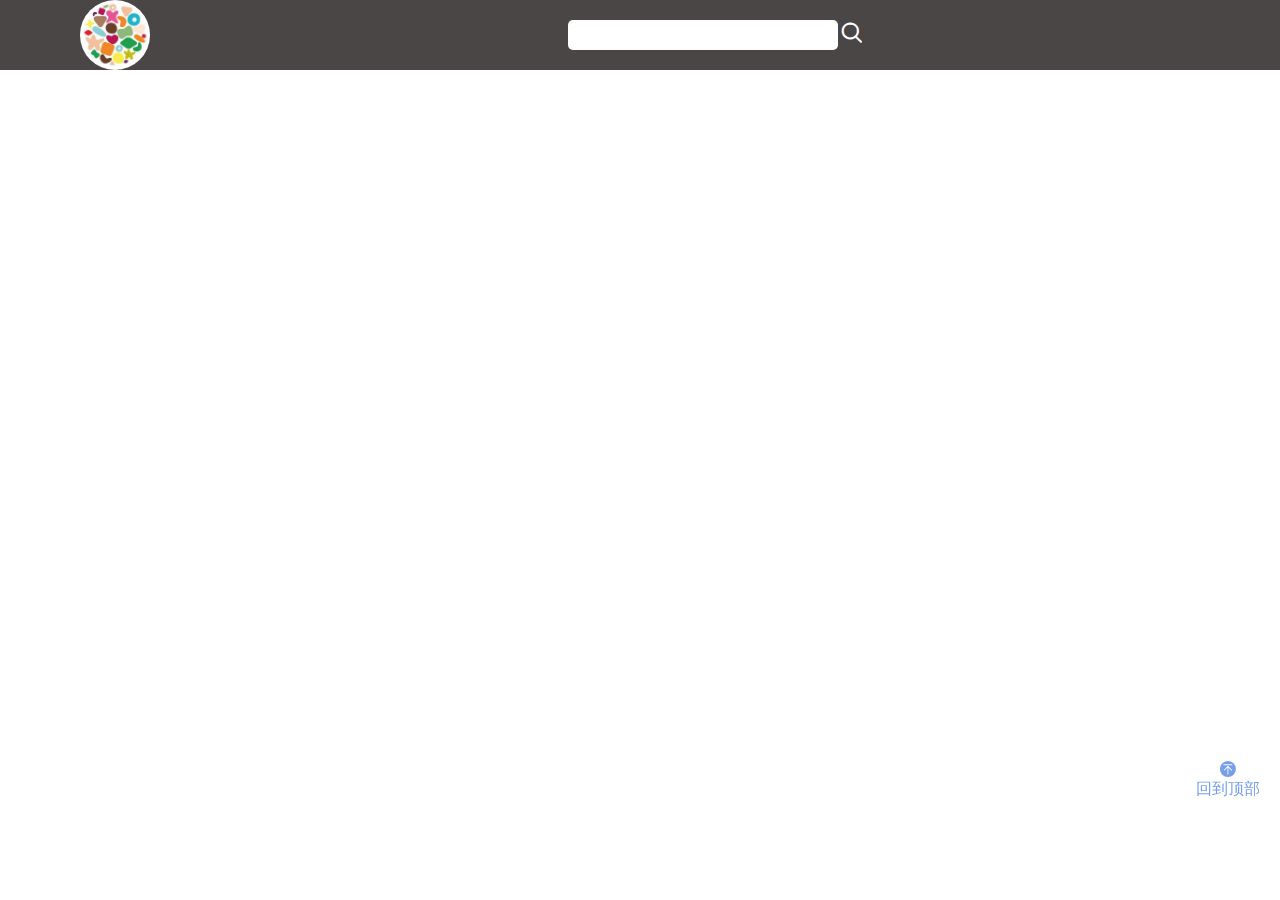
<file: client/index.html>
<!DOCTYPE html>
<html lang="en">
<head>
  <link type="text/css" rel="stylesheet" href="./styles/index.css">
  <meta charset="UTF-8">
  <meta name="referrer" content="no-referrer" />
  <meta name="viewport" content="width=device-width, initial-scale=1.0" />
  <meta http-equiv="X-UA-Compatible" content="ie=edge" />
  <title>TW-Movie-Theater</title>
  <link rel="stylesheet" href="./styles/index.css">
  <link rel="stylesheet" href="./styles/iconfont.css">
</head>
<body>
  <div class="nav">
    <a name="top"></a>
    <a href="index.html">
      <img src="./img/logo.jpg" alt="logo" class="logo" id="top">
    </a>
    <div class="search">
      <input type="text" class="search-box">
      <span class="iconfont icon-sousuo" onclick="searchByKeywords()"></span>
    </div>
  </div>
  <div class="movies-stage">
    <div class="nav-list-div">
      <ul class="type-list">
      </ul>
    </div>
    <div class="movie-list-div">
      <table class="movie-list">
      </table>
    </div>
    </div>
  </div>
  <a href="#top" class="return-top">
    <span class="iconfont icon-huidaodingbu"></span>
    <p>回到顶部</p>
  </a>
</body>
<script src="./scripts/ajax.js"></script>
<script src="./scripts/index.js"></script>
</html>
</file>
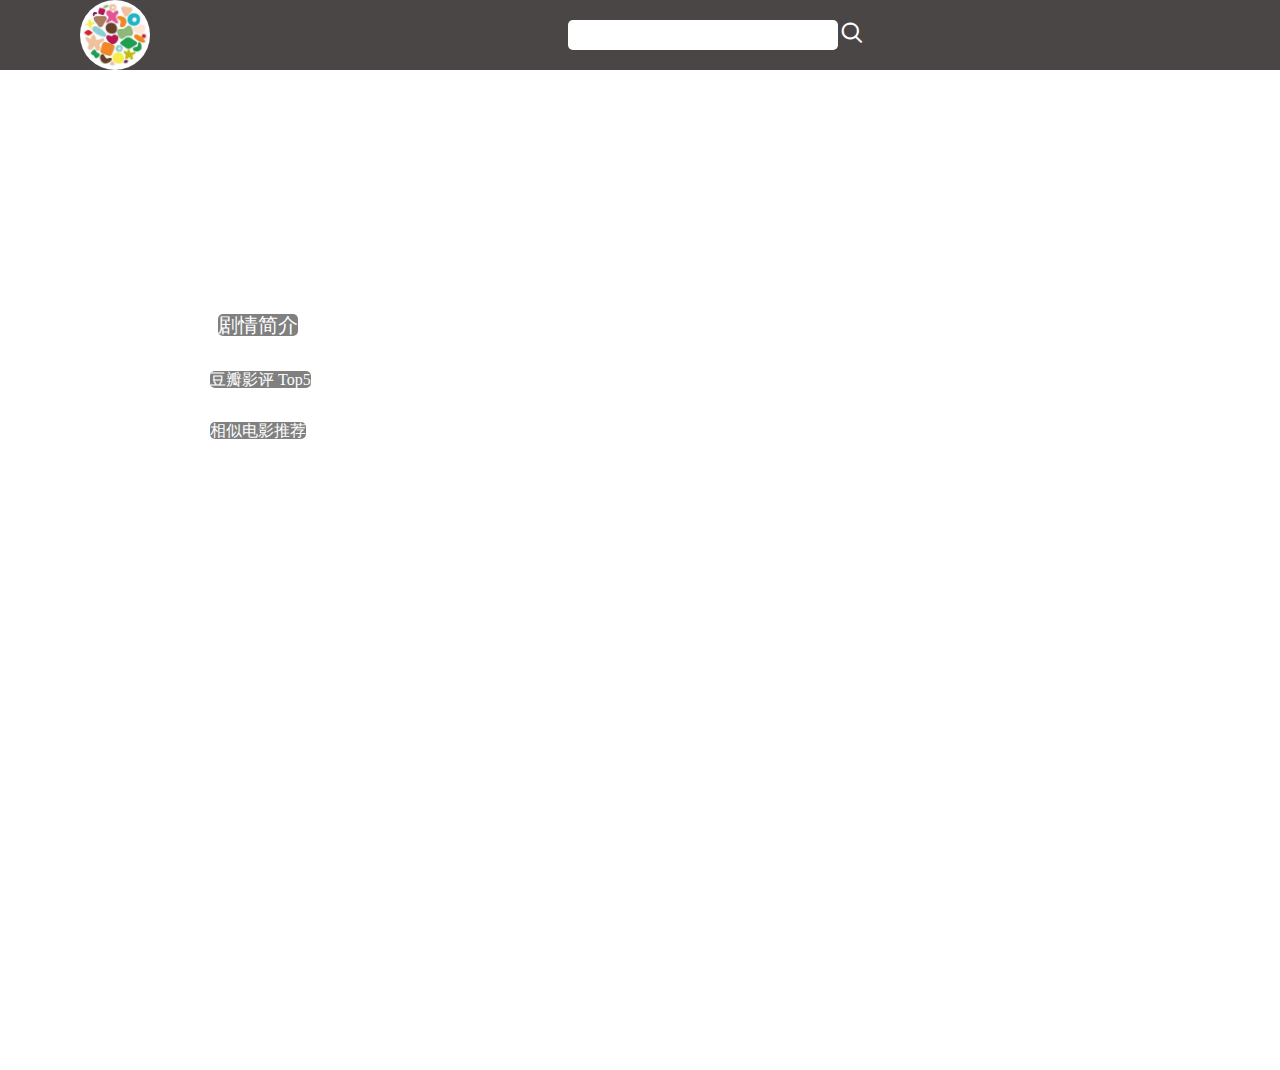
<file: client/detail.html>
<!DOCTYPE html>
<html lang="en">
<head>
  <meta charset="UTF-8">
  <meta name="viewport" content="width=device-width, initial-scale=1.0">
  <meta http-equiv="X-UA-Compatible" content="ie=edge">
  <meta name="referrer" content="no-referrer"/>
  <title>detail-page</title>
  <link rel="stylesheet" href="./styles/detail.css">
  <link rel="stylesheet" href="./styles/iconfont.css">
</head>
<body>
  <div class="nav">
    <a href="index.html">
      <img src="./img/logo.jpg" alt="logo" class="logo">
    </a>
    <div class="search">
      <input type="text" class="search-box">
      <span class="iconfont icon-sousuo" onclick="searchByKeywords(event)"></span>
    </div>
  </div>
  <div class="content">
    <div class="movie-infomation">
      <p class="title"></p>
      <div class="poster">
      </div>
      <div class="info">
      </div>
    </div>
    <div class="summary">
      <span class="info-title">剧情简介</span>
    </div>
    <div class="film-review">
      <span class="info-title">豆瓣影评 Top5</span>
      <ul class="movie-comments">
      </ul>
    </div>
    <div class="recommend">
      <span class="info-title">相似电影推荐</span>
      <div class="recommend-movies"></div>
    </div>
  </div> 
 
</body>
<script src="./scripts/ajax.js"></script>
<script src="./scripts/searchFunction.js"></script>
<script src="./scripts/detail.js"></script>
</html>
</file>
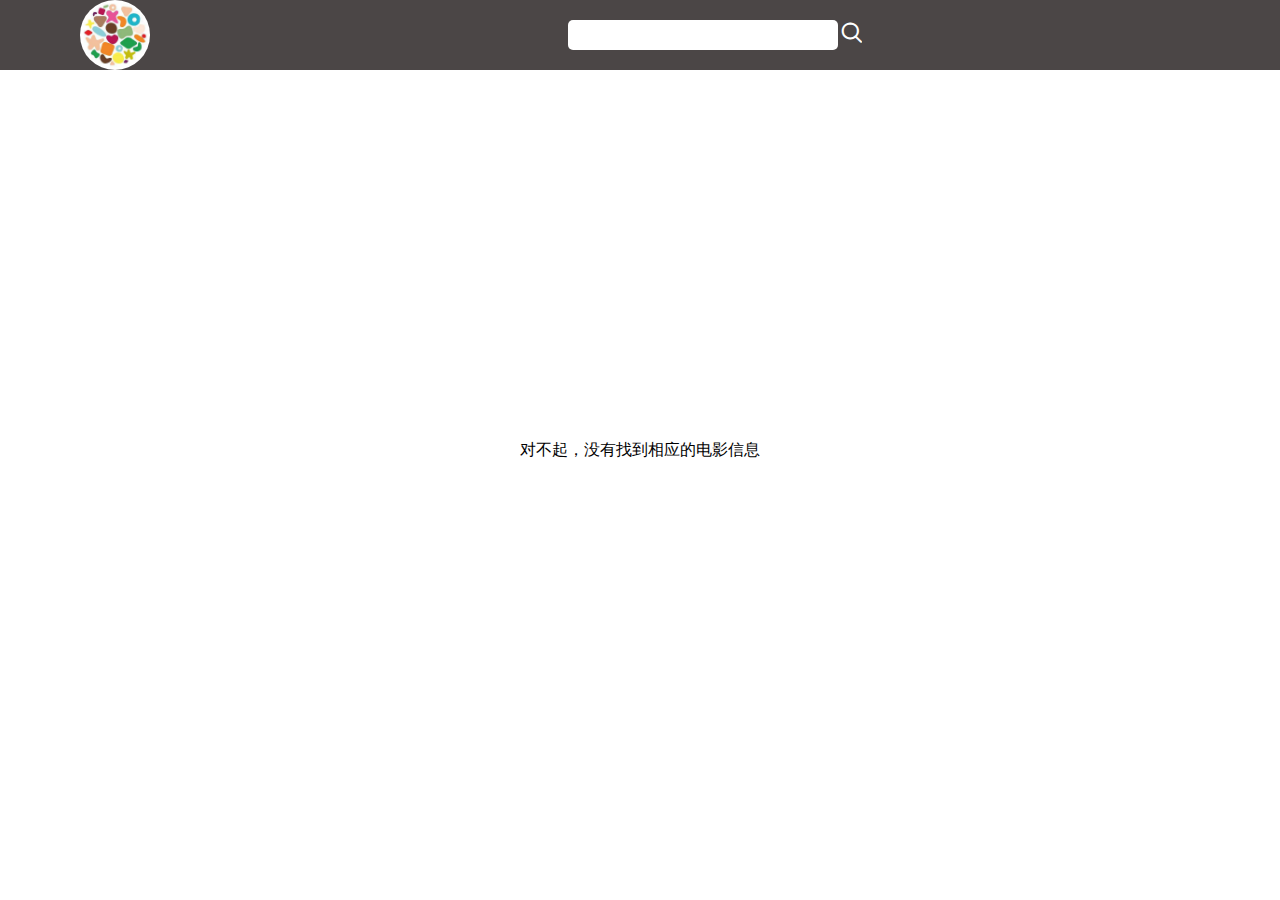
<file: client/notFindPage.html>
<!DOCTYPE html>
<html lang="en">
<head>
  <meta charset="UTF-8">
  <meta name="viewport" content="width=device-width, initial-scale=1.0">
  <meta http-equiv="X-UA-Compatible" content="ie=edge">
  <title>搜索结果</title>
  <link rel="stylesheet" href="./styles/notfound.css">
  <link rel="stylesheet" href="./styles/iconfont.css">
</head>
<body>
  <div class="nav">
    <a href="index.html">
      <img src="./img/logo.jpg" alt="logo" class="logo">
    </a>
    <div class="search">
      <input type="text" class="search-box">
      <span class="iconfont icon-sousuo" onclick="searchByKeywords(event)"></span>
    </div>
  </div>
  <div class="notfound">
    <div class="notfound-info">对不起，没有找到相应的电影信息</div>
  </div>
</body>
<script src="./scripts/searchFunction.js"></script> 
</html>
</file>
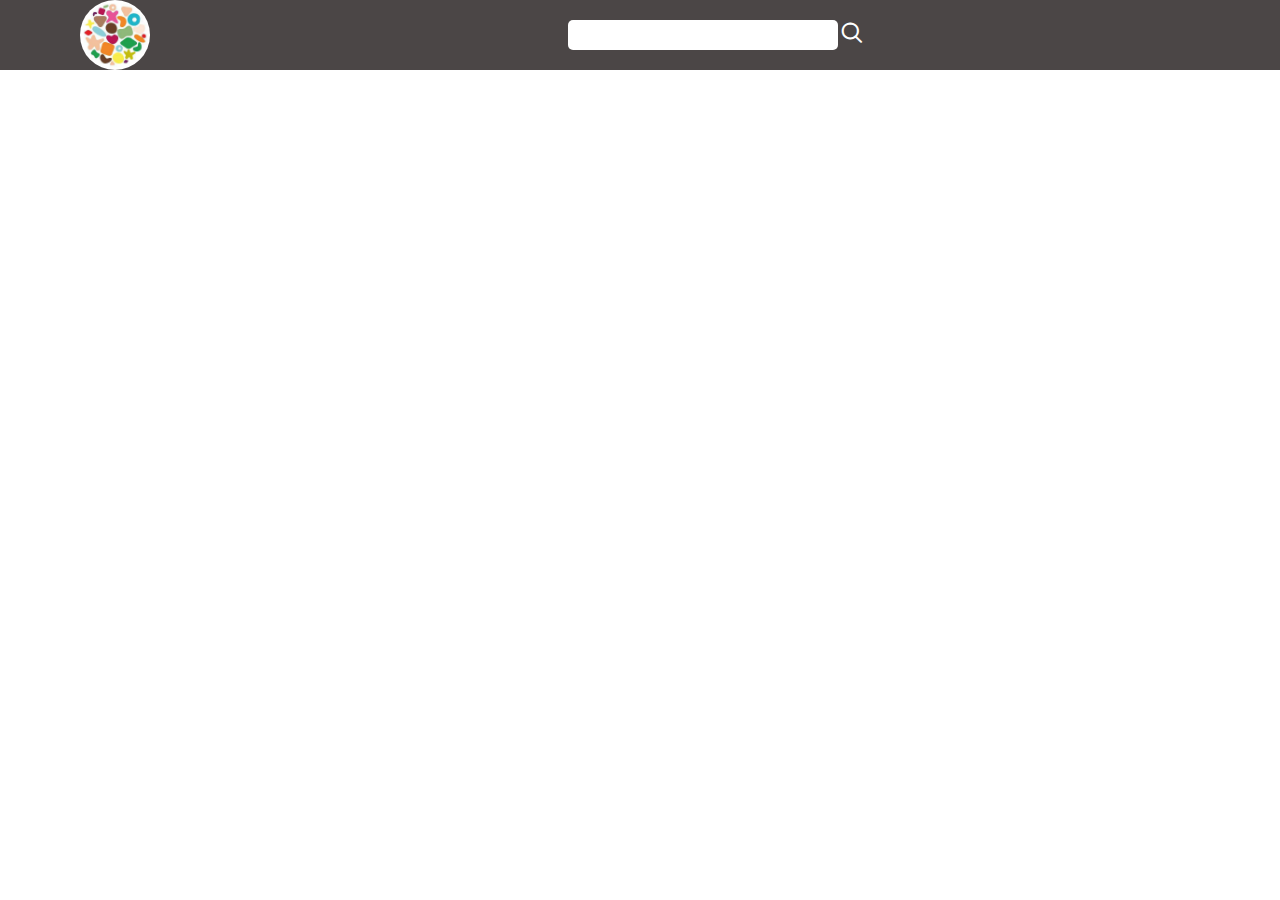
<file: client/search.html>
<!DOCTYPE html>
<html lang="en">
<head>
  <meta charset="UTF-8">
  <meta name="viewport" content="width=device-width, initial-scale=1.0">
  <meta http-equiv="X-UA-Compatible" content="ie=edge">
  <meta http-equiv="X-UA-Compatible" content="ie=edge" />
  <title>搜索结果</title>
  <link rel="stylesheet" href="./styles/search.css">
  <link rel="stylesheet" href="./styles/iconfont.css">
</head>
<body>
  <div class="nav">
    <a href="index.html">
      <img src="./img/logo.jpg" alt="logo" class="logo">
    </a>
    <div class="search">
      <input type="text" class="search-box">
      <span class="iconfont icon-sousuo" onclick="searchByKeywords(event)"></span>
    </div>
  </div>
  <div class="content">
    <ul class="result-list">
      
    </ul>
  </div>
</body>
<script src="./scripts/ajax.js"></script>
<script src="./scripts/searchFunction.js"></script>
<script src="./scripts/search.js"></script>

</html>
</file>
<file: client/styles/index.css>
* {
  margin: 0;
  padding: 0;
}

.nav {
  display: flex;
  width: 100%;
  height: 70px;
  text-align: center;

  background-color: rgb(75, 70, 70);
}

.movies-stage {
  position: relative;
}

.logo {
  height: 70px;
  margin-left: 80px;
  border-radius: 50%;
}

.search {
  flex-grow: 1;
  display: inline;
}

.search-box {
  margin-top: 20px;
  min-width: 270px;
  height: 30px;
  margin-top: 20px;
  border: none;
  border-radius: 5px;
}

.icon-sousuo:hover {
  cursor: pointer;
}

.nav-list-div {
  flex-grow: 2;
  height: 680px;
  width: 50px;
  top: 10px;
}

.type-list {
  display: flex;
  width: 50px;
  top: 10px;
  line-height: 35px;
  flex-direction: column;
  text-align: center;
}

.movie-type {
  flex-grow: 1;
  list-style-type: none;
}

.movie-type:hover {
  cursor: pointer;
  color: rgb(253, 112, 18);
}

.movie-list-div {
  position: absolute;
  float: right;
  top: 0;
  left: 70px;
  width: 95%;
}

.movie-list {
  display: flex;
  width: 100%;
  flex-direction: column;
}

.movie-row {
  display: flex;
  flex-grow: 1;
  list-style-type: none;
}

.movie-info {
  display: flex;
  margin: 20px 0;
  height: 200px;
}

.movie-cover {
  width: 135px;
  height: 100%;
}

.movie-infos {
  position: relative;
  font-size: 10px;
  flex-grow: 3;
  padding-left: 10px;
}

.movie-list td {
  width: 33%;
}

.infos {
  display: block;
  word-break: break-all;
  line-height: 30px;
}

.movie-infos a {
  text-decoration: none;
  color: black;
}

.movie-rate {
  position: absolute;
  bottom: 0;
  right: 70px;
  color: rgb(255, 153, 0);
}

.top-button {
  position: fixed;
  height: 30px;
  width: 100px;
  right: 0px;
  bottom: 40px;
  line-height: 30px;
  display: none;
  background-color: #eee;
  z-index: 2;
}

.top-button:hover {
  background-color: #ff0;
  cursor: pointer;
}

.return-top {
  position: fixed;
  right: 20px;
  bottom: 100px;
  text-align: center;
  text-decoration: none;
  color: rgb(119, 159, 233);
}
</file>
<file: client/styles/iconfont.css>
@font-face {font-family: "iconfont";
  src: url('//at.alicdn.com/t/font_1610764_l3z6r42vps.eot?t=1579184405686'); /* IE9 */
  src: url('//at.alicdn.com/t/font_1610764_l3z6r42vps.eot?t=1579184405686#iefix') format('embedded-opentype'), /* IE6-IE8 */
  url('[data-uri]') format('woff2'),
  url('//at.alicdn.com/t/font_1610764_l3z6r42vps.woff?t=1579184405686') format('woff'),
  url('//at.alicdn.com/t/font_1610764_l3z6r42vps.ttf?t=1579184405686') format('truetype'), /* chrome, firefox, opera, Safari, Android, iOS 4.2+ */
  url('//at.alicdn.com/t/font_1610764_l3z6r42vps.svg?t=1579184405686#iconfont') format('svg'); /* iOS 4.1- */
}

.iconfont {
  font-family: "iconfont" !important;
  font-size: 16px;
  font-style: normal;
  -webkit-font-smoothing: antialiased;
  -moz-osx-font-smoothing: grayscale;
}

.icon-sousuo:before {
  content: "\e613";
  color: white;
  font-size: 20px;
  font-weight: 700;
}

.icon-huidaodingbu:before {
  content: "\e6a4";
}
</file>
<file: client/styles/detail.css>
* {
  margin: 0;
  padding: 0;
}

.nav {
  display: flex;
  width: 100%;
  height: 70px;
  text-align: center;
  
  background-color: rgb(75, 70, 70);
}

.logo {
  margin-left: 80px;
  height: 70px;
  border-radius: 50%;
}

.search {
  flex-grow: 1;
  display: inline;
}

.search-box {
  height: 30px;
  margin-top: 20px;
  min-width: 270px;
  height: 30px;
  border: none;
  border-radius: 5px;
}

.icon-sousuo:hover {
  cursor: pointer;
}

.content {
  display: flex;
  width: 80%;
  height: 1000px;
  margin: 0 auto;
  flex-direction: column;
}

.title {
  margin-left: 50px;
  line-height: 50px;
  font-size: 25px;
  color: rgb(22, 22, 22);
}

.poster {
  float: left;
  width: 170px;
  height: 220px;
  margin-left: 70px;
  margin-right: 200px;
  background-position: center;
}

.info {
  float: left;
  margin-left: 70px;
  font-size: 18px;
}

.info-title {
  border-radius: 5px;
  background-color: gray;
  color: white;
}


.summary {
  margin: 20px auto 10px 50px;
  font-size: 20px;
  line-height: 30px;
  font-family: serif;
  text-indent: 2em;
}

.film-review {
  margin: 20px auto 10px 50px;
  text-indent: 2em;
}

.film-review ul {
  list-style: none;
}

.film-review li {
  margin: 20px 0;
}

.film-review img {
  vertical-align: middle;
  width: 50px;
  height: 50px;
}

.movie-comments span {
  vertical-align: middle;
  line-height: 50px;
  border-radius: 5px;
  background-color: rgba(243, 150, 122, 0.5);
}

.review-content {
  display: -webkit-box;
  text-overflow: ellipsis;
  overflow: hidden; 
  -webkit-box-orient: vertical;

  -webkit-line-clamp: 2;
  margin-left: 2em;
  font-size: 15px;
}

.review-content-1 {
  display: block;
} 

.recommend {
  margin: 20px auto 10px 50px;
  text-indent: 2em;
  width: 100%;
}

.recommend-movies {
  display: flex;
  width: 100%;
  margin: 20px 0 0 30px;
}

.recommend-item {
  flex-grow: 1;
}

.recommend-covers {
  display: block;
  height: 200px;
}

.recommend-item a {
  text-decoration: none;
  color: black;
}

.recommend-item p {
  text-indent: 0;
}
</file>
<file: client/styles/notfound.css>
* {
  margin: 0;
  padding: 0;
}

.nav {
  display: flex;
  width: 100%;
  height: 70px;
  text-align: center;
  
  background-color: rgb(75, 70, 70);
}

.logo {
  margin-left: 80px;
  height: 70px;
  border-radius: 50%;
}

.search {
  display: inline;
  flex-grow: 1;
}

.search-box {
  height: 30px;
  margin-top: 20px;
  min-width: 270px;
  height: 30px;
  border: none;
  border-radius: 5px;
}

.icon-sousuo:hover {
  cursor: pointer;
}

.notfound {
    width: 80%;
    height: 70px;
}

.notfound-info {
    position: absolute;
    top: 50%;
    left: 50%;
    transform: translate(-50%,-50%);
}
</file>
<file: client/styles/search.css>
* {
  margin: 0;
  padding: 0;
}

.nav {
  display: flex;
  width: 100%;
  height: 70px;
  text-align: center;
  
  background-color: rgb(75, 70, 70);
}

.logo {
  height: 70px;
  margin-left: 80px;
  border-radius: 50%;
}

.search {
  display: inline;
  flex-grow: 1;
}

.search-box {
  height: 30px;
  margin-top: 20px;
  min-width: 270px;
  height: 30px;
  border: none;
  border-radius: 5px;
}

.icon-sousuo:hover {
  cursor: pointer;
}

.content {
  width: 80%;
  margin: 10px auto;
}

.result-list {
  list-style: none;
}

.result-list li {
  border-bottom: 1px solid gray;
}

.result-list a {
  text-decoration: none;
  color: inherit;
}


.title {
  margin-left: 50px;  
  line-height: 50px;
  font-size: 25px;
  color: rgb(22, 22, 22);
}

.poster {
  display: inline-block;
  width: 170px;
  height: 220px;
  margin-left: 70px;
  margin-right: 230px;
  background-position: center;
}

.info {
  display: inline-block;
  margin-left: 70px;
  font-size: 18px;
}
</file>
